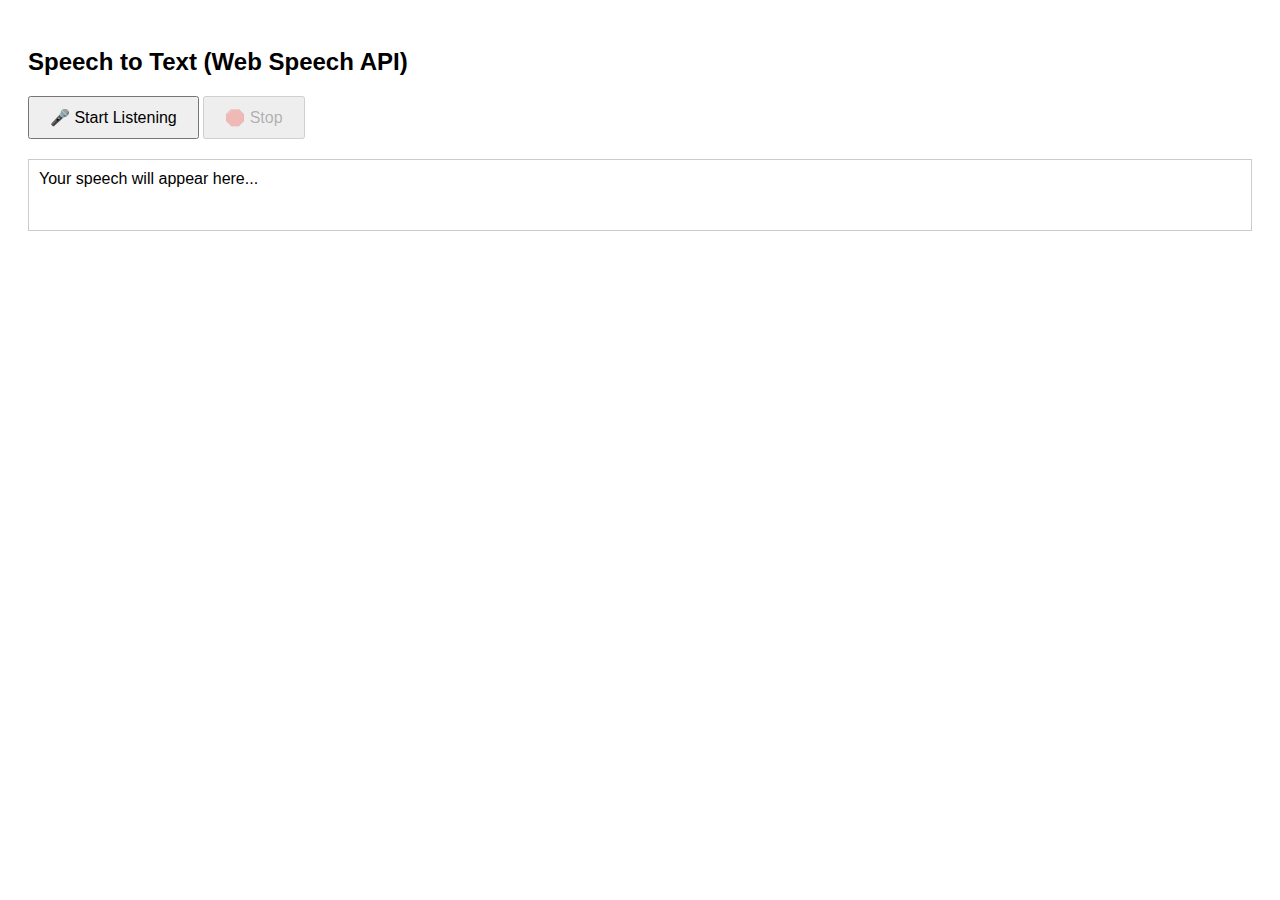
<file: stt.html>
<!DOCTYPE html>
<html lang="en">
<head>
<meta charset="UTF-8">
<meta name="viewport" content="width=device-width, initial-scale=1.0">
<title>Speech to Text Demo</title>
<style>
    body { font-family: Arial, sans-serif; padding: 20px; }
    button { padding: 10px 20px; font-size: 16px; }
    #output { margin-top: 20px; padding: 10px; border: 1px solid #ccc; min-height: 50px; }
</style>
</head>
<body>

<h2>Speech to Text (Web Speech API)</h2>
<button id="startBtn">🎤 Start Listening</button>
<button id="stopBtn" disabled>🛑 Stop</button>
<div id="output">Your speech will appear here...</div>

<script>
    // Check browser support
    window.SpeechRecognition = window.SpeechRecognition || window.webkitSpeechRecognition;

    if (!window.SpeechRecognition) {
        alert("Your browser does not support Speech Recognition. Try Chrome or Edge.");
    } else {
        const recognition = new SpeechRecognition();
        recognition.lang = "fr-FR"; // Change to your preferred language code
        recognition.interimResults = true; // Show partial results
        recognition.continuous = true; // Keep listening until stopped

        const startBtn = document.getElementById("startBtn");
        const stopBtn = document.getElementById("stopBtn");
        const output = document.getElementById("output");

        let finalTranscript = "";

        // When speech is recognized
        recognition.onresult = (event) => {
            let interimTranscript = "";
            for (let i = event.resultIndex; i < event.results.length; i++) {
                const transcript = event.results[i][0].transcript;
                if (event.results[i].isFinal) {
                    finalTranscript += transcript + " ";
                } else {
                    interimTranscript += transcript;
                }
            }
            output.textContent = finalTranscript + interimTranscript;
        };

        // Error handling
        recognition.onerror = (event) => {
            console.error("Speech recognition error:", event.error);
            alert("Error: " + event.error);
        };

        // Start listening
        startBtn.onclick = () => {
            finalTranscript = "";
            recognition.start();
            startBtn.disabled = true;
            stopBtn.disabled = false;
        };

        // Stop listening
        stopBtn.onclick = () => {
            recognition.stop();
            startBtn.disabled = false;
            stopBtn.disabled = true;
        };
    }
</script>

</body>
</html>
</file>
